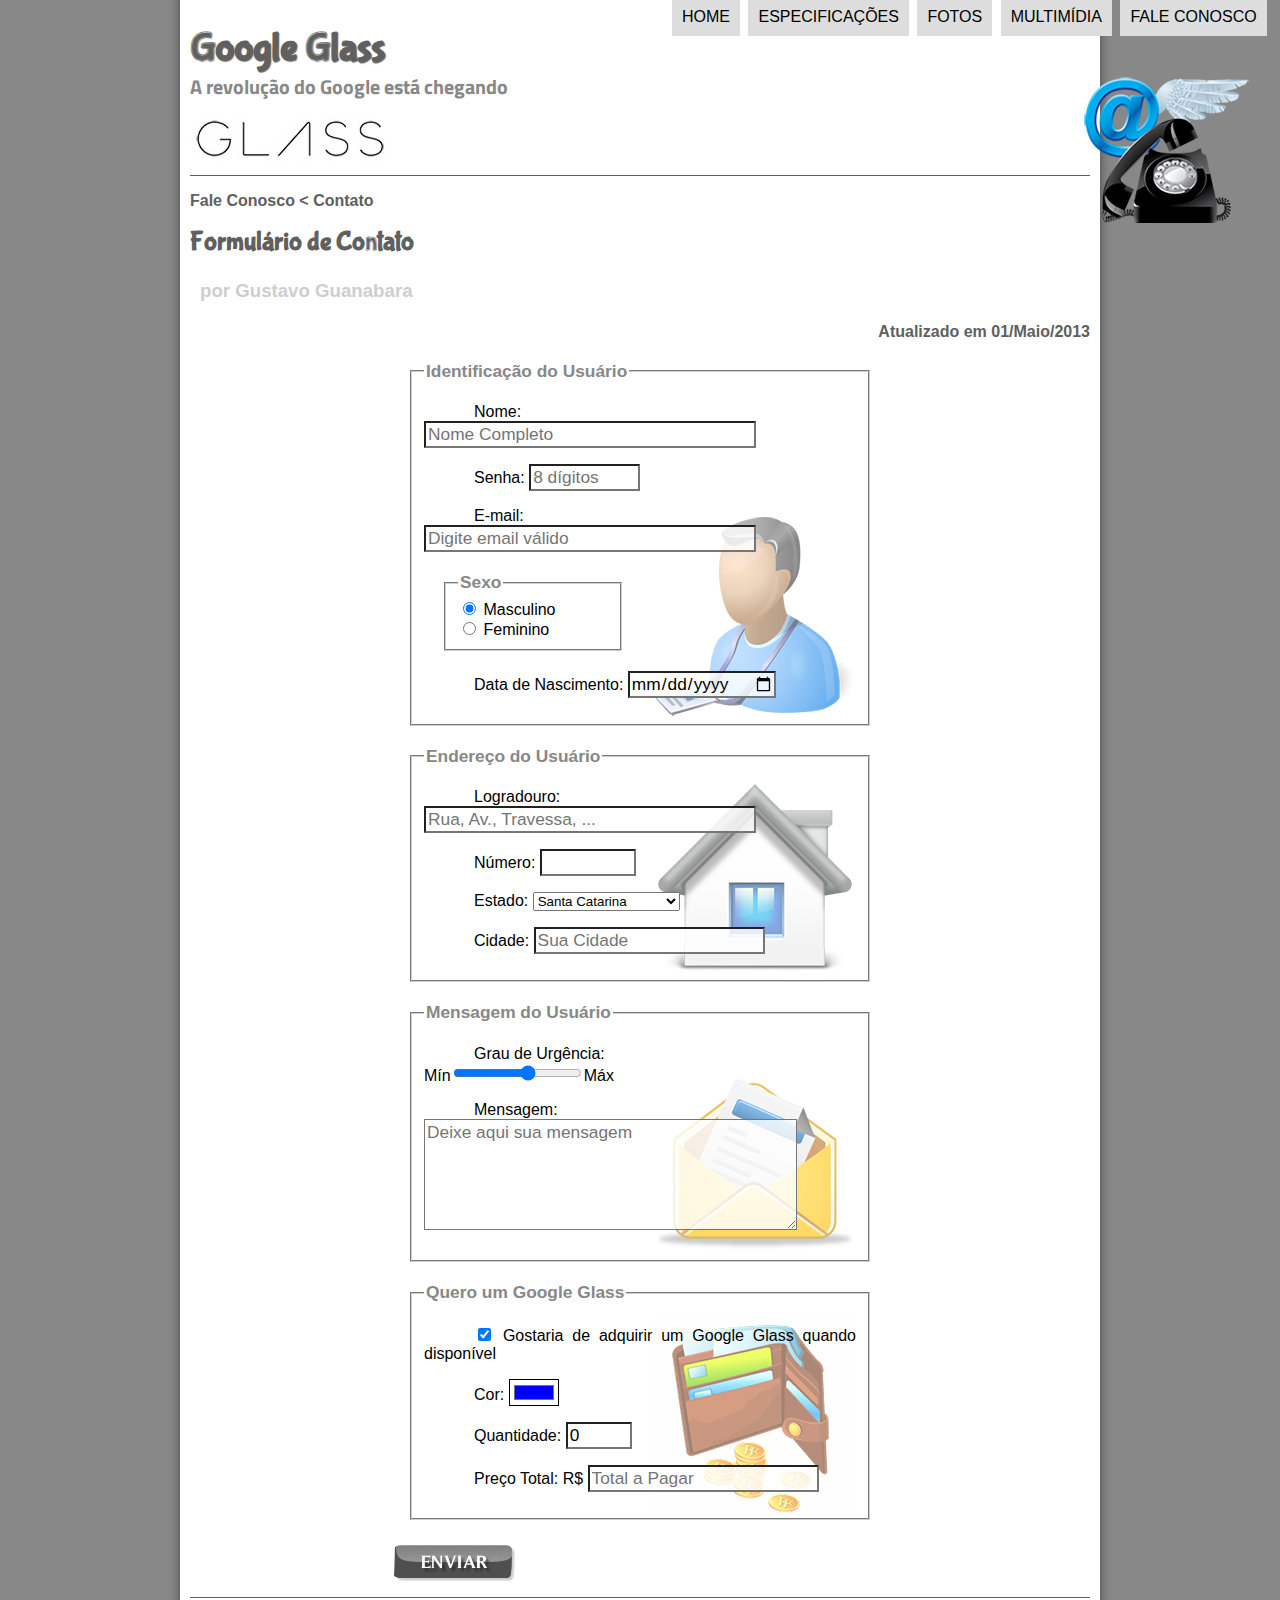
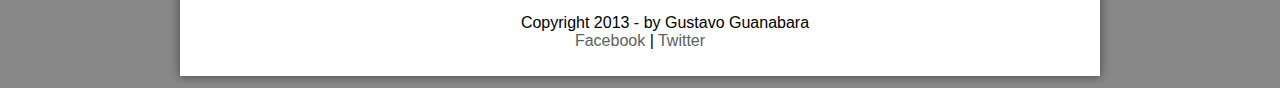
<file: fale-conosco.html>
<!DOCTYPE html>
<html lang="pt-br">
    <head>
        <meta charset="UTF-8"/>
        <meta name="viewport" content="width=device-width, initial-scale=1.0">
        <title>Tudo sobre Google Glass</title>
        <link rel="stylesheet" href="_css/estilo.css"/>
        <link rel="stylesheet" href="_css/form.css"/>
    </head>
    <script src="_javascript/funcoes.js"></script>
    <script>
        function calc_total() {
            var qtd = parseInt(document.getElementById('cQtd').value);
            tot = qtd * 1500;
            document.getElementById('cTot').value = tot;
        }
    </script>
    <body>
        <div id="interface">
            <header id="cabecalho">
                <hgroup>
                    <h1>Google Glass</h1>
                    <h2>A revolução do Google está chegando</h2>
                </hgroup>

                <img id="icone" src="_imagens/contato.png"/>
                <nav id="menu">
                    <h1>Menu Principal</h1>
                    <ul>
                        <li onmouseover="mudaFoto('_imagens/home.png')" onmouseout="mudaFoto('_imagens/contato.png')"><a href="index.html">Home</a></li>
                        <li onmouseover="mudaFoto('_imagens/especificacoes.png')" onmouseout="mudaFoto('_imagens/contato.png')"><a href="specs.html">Especificações</a></li>
                        <li onmouseover="mudaFoto('_imagens/fotos.png')" onmouseout="mudaFoto('_imagens/contato.png')"><a href="fotos.html">Fotos</a></li>
                        <li onmouseover="mudaFoto('_imagens/multimidia.png')" onmouseout="mudaFoto('_imagens/contato.png')"><a href="multimidia.html">Multimídia</a></li>
                        <li onmouseover="mudaFoto('_imagens/contato.png')" onmouseout="mudaFoto('_imagens/contato.png')"><a href="fale-conosco.html">Fale conosco</a></li>
                    </ul>
                </nav>
            </header>

            <section id="corpo-full">
                <article id="noticia-principal">
                    <header id="cabecalho-artigo">
                        <hgroup>
                            <h3>Fale Conosco &lt; Contato</h3>
                            <h1>Formulário de Contato</h1>
                            <h2>por Gustavo Guanabara</h2>
                            <h3 class="direita">Atualizado em 01/Maio/2013</h3>
                        </hgroup>
                    </header>

                        <form method="POST" id="fContato" action="mailto:edemilsonbr@gmail.com" oninput="calc_total();">
                            <fieldset id="usuario">
                                <legend>Identificação do Usuário</legend>
                                    <p>
                                        <label for="cNome">Nome:</label>
                                        <input type="text" name="tNome" id="cNome" size="30" maxlength="30" placeholder="Nome Completo"/>
                                    </p>
                                    <p>
                                        <label for="cSenha">Senha:</label>
                                        <input type="password" name="tSenha" id="cSenha" size="8" maxlength="8" placeholder="8 dígitos"/>
                                    </p>
                                    <p>
                                        <label for="cEmail">E-mail:</label>
                                        <input type="email" name="tEmail" id="cEmail" size="30" maxlength="40" placeholder="Digite email válido"/>
                                    </p>
                                    <fieldset id="sexo">
                                        <legend>
                                            Sexo
                                        </legend>
                                            <input type="radio" name="tSexo" id="cMasc" checked/>
                                            <label for="cMasc">
                                                Masculino
                                            </label><br/>
                                            <input type="radio" name="tSexo" id="cFem"/>
                                            <label for="cFem">
                                                Feminino
                                            </label>
                                    </fieldset>
                                    <p><label for="cNasc">
                                            Data de Nascimento:
                                       </label>
                                       <input type="date" name="tNasc" id="cNasc"/>
                                    </p>
                            </fieldset>
    
                            <fieldset id="endereco">
                                <legend>Endereço do Usuário</legend>
                                    <p>
                                        <label for="cRua">Logradouro:</label>
                                        <input type="text" name="tRua" id="cRua" size="30" maxlength="80" placeholder="Rua, Av., Travessa, ..."/>
                                    </p>
                                    <p>
                                        <label for="cNum">Número:</label>
                                        <input type="number" name="tNum" id="cNum" min="0" max="99999"/>
                                    </p>
                                    <p>
                                        <label for="cEst">
                                            Estado:
                                        </label>
                                        <select name="tEst" id="cEst">
                                            <optgroup label="Região Sudeste">
                                                <option value="mg">Minas Gerais</option>
                                                <option value="rj">Rio de Janeiro</option>
                                                <option value="sp">São Paulo</option>
                                            </optgroup>
                                            <optgroup label="Região Sul">
                                                <option value="pr">Paraná</option>
                                                <option selected value="sc">Santa Catarina</option>
                                                <option value="rs">Rio Grande do Sul</option>
                                            </optgroup>
                                        </select>
                                    </p>
                                    <p>
                                        <label for="cCid">
                                            Cidade:
                                        </label>
                                        <input type="text" name="tCid" id="cCid" size="20" maxlength="40" placeholder="Sua Cidade" list="cidades">
                                        <datalist id="cidades">
                                            <option value="Capivari de Baixo"></option>
                                            <option value="Florianópolis"></option>
                                            <option value="Tubarão"></option>
                                        </datalist>
                                    </p>
                            </fieldset>
    
                           <fieldset id="mensagem">
                                <legend>Mensagem do Usuário</legend>
                                    <p>
                                        <label for="cUrg">
                                            Grau de Urgência:
                                        </label>
                                        <br/>Mín<input type="range" name="tUrg" id="cUrg" min="0" max="10" step="2">Máx
                                    </p>
                                    <p>
                                        <label for="cMsg">
                                            Mensagem:
                                        </label>
                                        <textarea name="tMsg" id="cMsg" cols="35" rows="5" placeholder="Deixe aqui sua mensagem"></textarea>
                                    </p>
                           </fieldset>
    
                            <fieldset id="pedido">
                                <legend>Quero um Google Glass</legend>
                                    <p>
                                        <input type="checkbox" name="tPed" id="cPed" checked>
                                        <label for="cPed">
                                            Gostaria de adquirir um Google Glass quando disponível
                                        </label>
                                    </p>
                                    <p>
                                        <label for="cCor">
                                            Cor:
                                        </label>
                                        <input type="color" name="tCor" id="cCor" value="#0000FF">
                                    </p>
                                    <p>
                                        <label for="cQtd">
                                            Quantidade:
                                        </label>
                                        <input type="number" name="tQtd" id="cQtd" min="0" max="10" value="0">
                                    </p>
                                    <p>
                                        <label for="cTot">
                                            Preço Total: R$
                                        </label>
                                        <input type="text" name="tTot" id="cTot" placeholder="Total a Pagar" readonly>
                                    </p>
                            </fieldset>
                            <!-- Botão no formulário - Tradicional -->
                            <!-- <input type="submit" value="Enviar"/> -->
                            <!-- Botão no formulário com imagem -->
                            <input type="image" name="tEnviar" id="cEnviar" src="_imagens/botao-enviar.png"/>
                           
                        </form>

                </article>
            </section>
                
            <footer id="rodape">
                <p>Copyright 2013 - by Gustavo Guanabara<br>
                <a href="http://facebook.com" target="_blank">Facebook</a> | 
                <a href="http://twitter.com" target="_blank">Twitter</a></p>
            </footer>
        </div>
    </body>
</html>
</file>
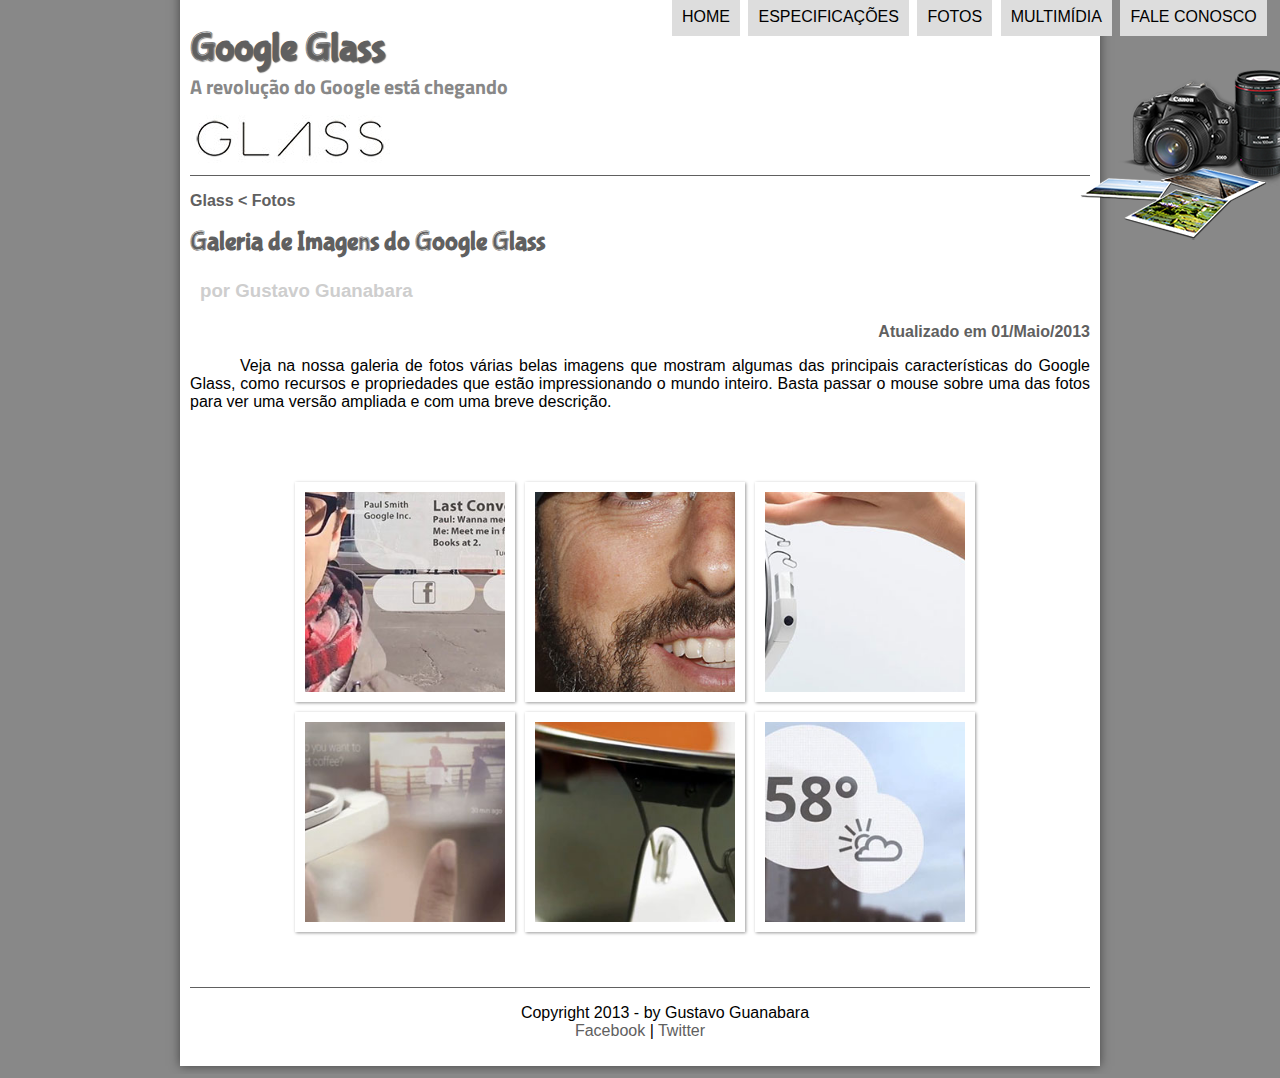
<file: fotos.html>
<!DOCTYPE html>
<html lang="pt-br">
    <head>
        <meta charset="UTF-8"/>
        <meta name="viewport" content="width=device-width, initial-scale=1.0">
        <title>Tudo sobre Google Glass</title>
        <link rel="stylesheet" href="_css/estilo.css"/>
        <link rel="stylesheet" href="_css/fotos.css">
    </head>
    <script src="_javascript/funcoes.js"></script>
    <body>
        <div id="interface">
            <header id="cabecalho">
                <hgroup>
                    <h1>Google Glass</h1>
                    <h2>A revolução do Google está chegando</h2>
                </hgroup>

                <img id="icone" src="_imagens/fotos.png"/>
                <nav id="menu">
                    <h1>Menu Principal</h1>
                    <ul>
                        <li onmouseover="mudaFoto('_imagens/home.png')" onmouseout="mudaFoto('_imagens/fotos.png')"><a href="index.html">Home</a></li>
                        <li onmouseover="mudaFoto('_imagens/especificacoes.png')" onmouseout="mudaFoto('_imagens/fotos.png')"><a href="specs.html">Especificações</a></li>
                        <li onmouseover="mudaFoto('_imagens/fotos.png')" onmouseout="mudaFoto('_imagens/fotos.png')"><a href="fotos.html">Fotos</a></li>
                        <li onmouseover="mudaFoto('_imagens/multimidia.png')" onmouseout="mudaFoto('_imagens/fotos.png')"><a href="multimidia.html">Multimídia</a></li>
                        <li onmouseover="mudaFoto('_imagens/contato.png')" onmouseout="mudaFoto('_imagens/fotos.png')"><a href="fale-conosco.html">Fale conosco</a></li>
                    </ul>
                </nav>
            </header>

    <section id="corpo-full">
        <article id="noticia-principal">
            <header id="cabecalho-artigo">
                <hgroup>
                    <h3>Glass &lt; Fotos</h3>
                    <h1>Galeria de Imagens do Google Glass</h1>
                    <h2>por Gustavo Guanabara</h2>
                    <h3 class="direita">Atualizado em 01/Maio/2013</h3>
                </hgroup>
            </header>
        
          
          

            <p>Veja na nossa galeria de fotos várias belas imagens que mostram algumas das principais características do Google Glass, como recursos e propriedades que estão impressionando o mundo inteiro. Basta passar o mouse sobre uma das fotos para ver uma versão ampliada e com uma breve descrição.</p>

           <ul id="album-fotos">
                <li id="foto01"><span>Agenda e lembretes</span></li>
                <li id="foto02"><span>Sergey Brin usando o Glass</span></li>
                <li id="foto03"><span>Leve e compacto</span></li>
                <li id="foto04"><span>Sensação de uma tela de 50"</span></li>
                <li id="foto05"><span>Vários tipos de lente</span></li>
                <li id="foto06"><span>Informações importantes</span></li>
           </ul>

        </article>
    </section>

<footer id="rodape">
    <p>Copyright 2013 - by Gustavo Guanabara<br>
    <a href="http://facebook.com" target="_blank">Facebook</a> | 
    <a href="http://twitter.com" target="_blank">Twitter</a></p>
</footer>
</div>
</body>
</html>
</file>
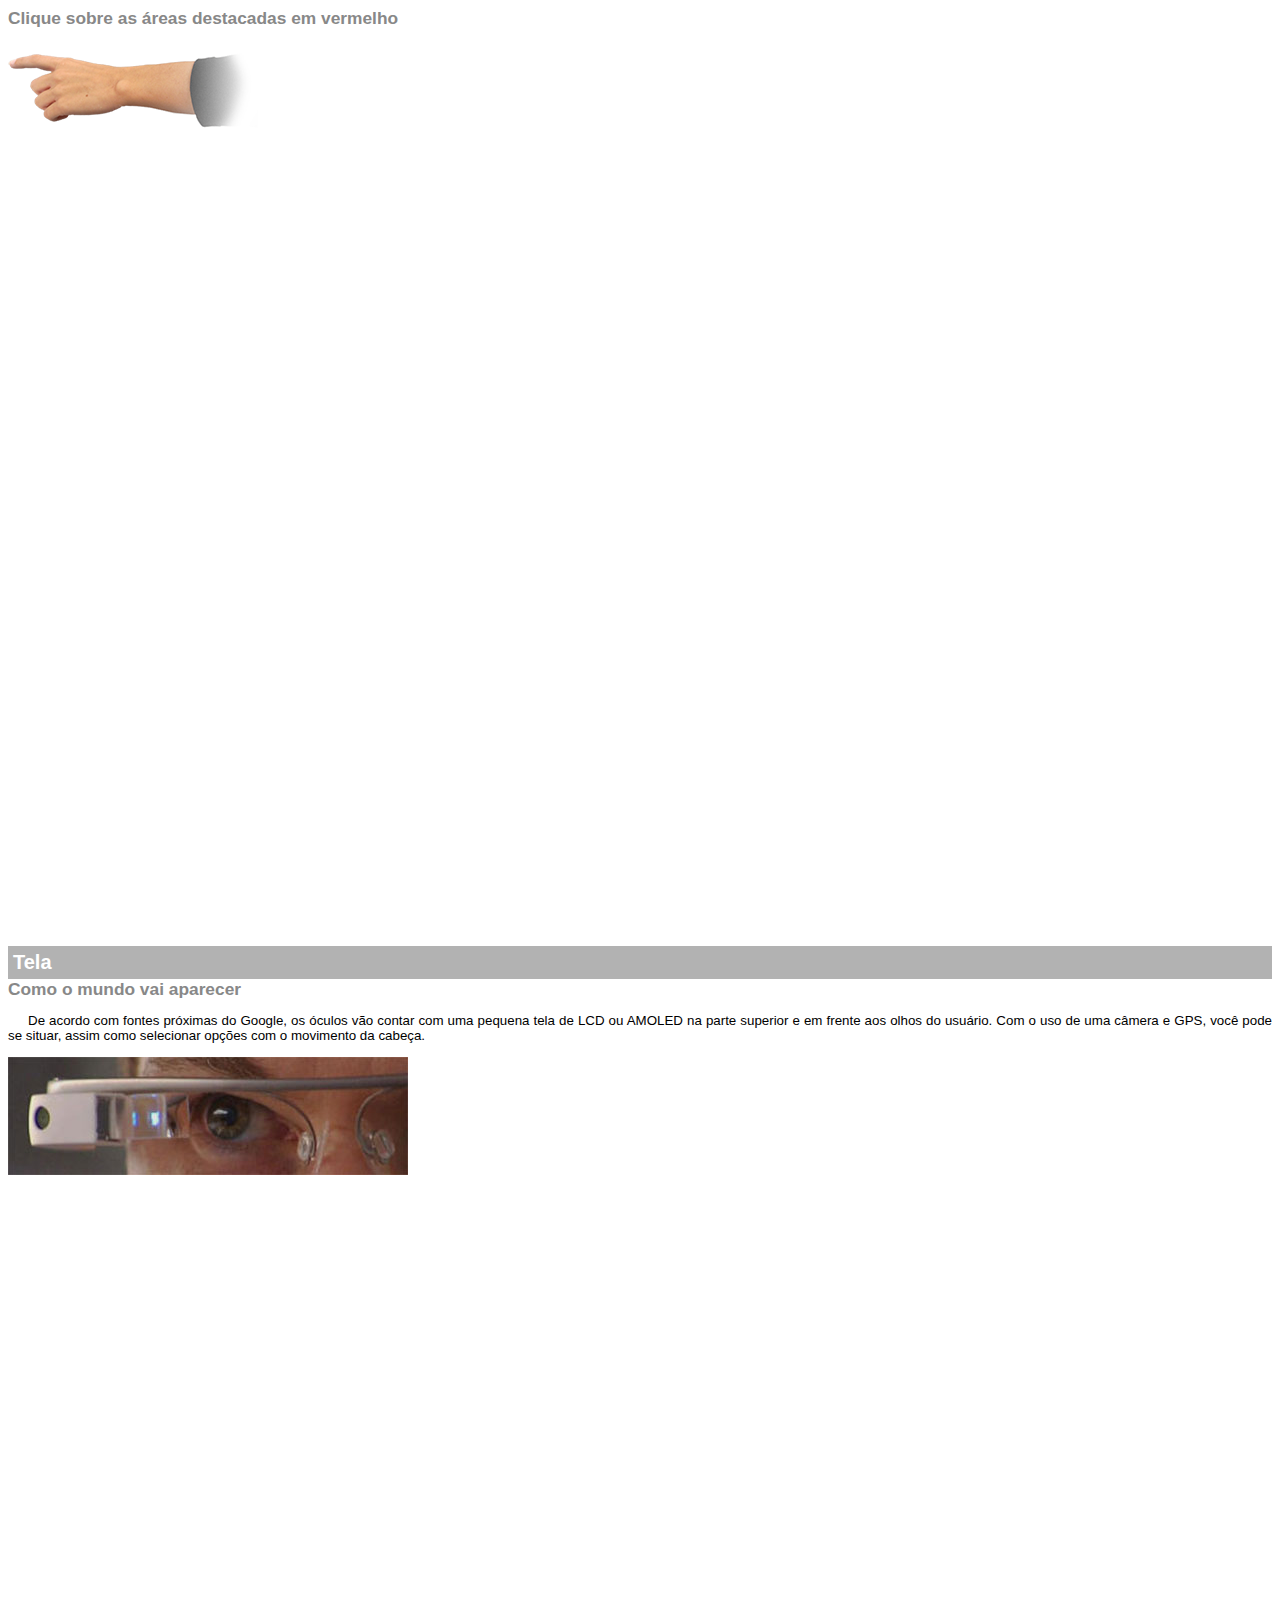
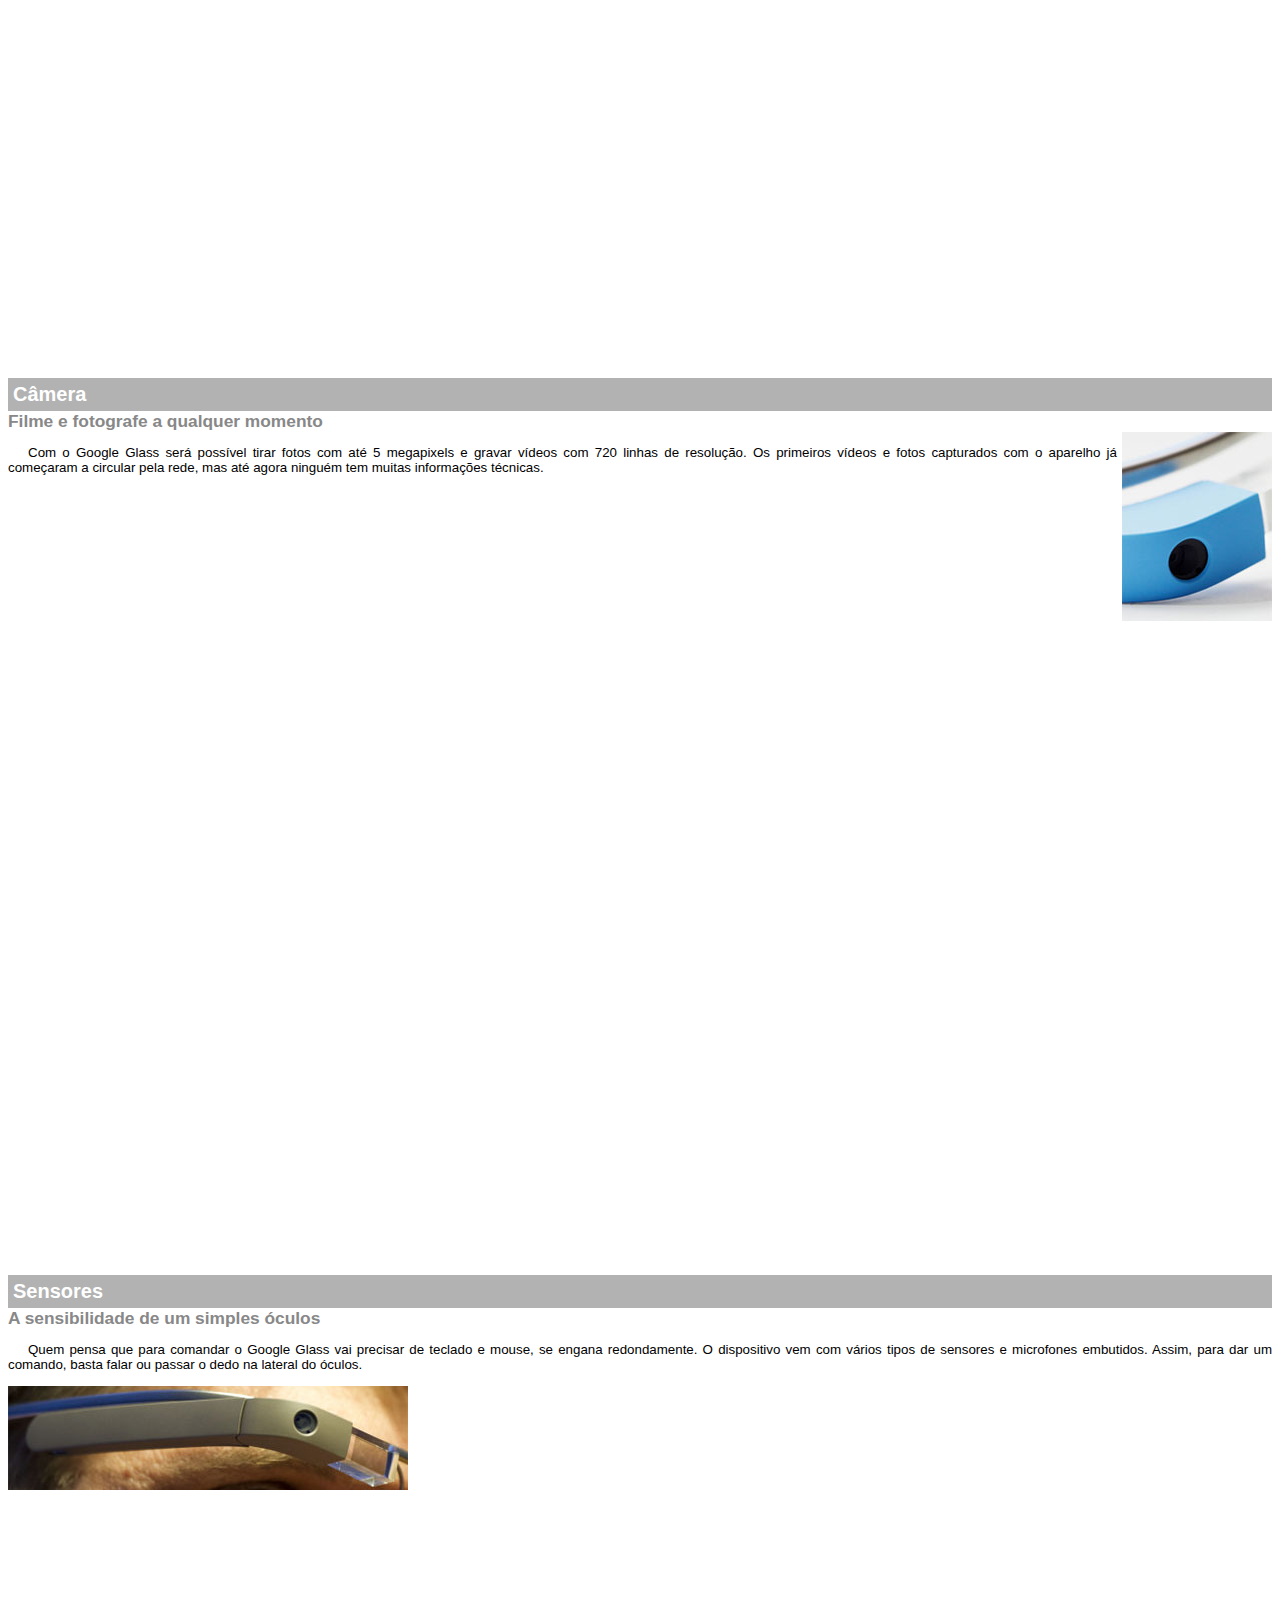
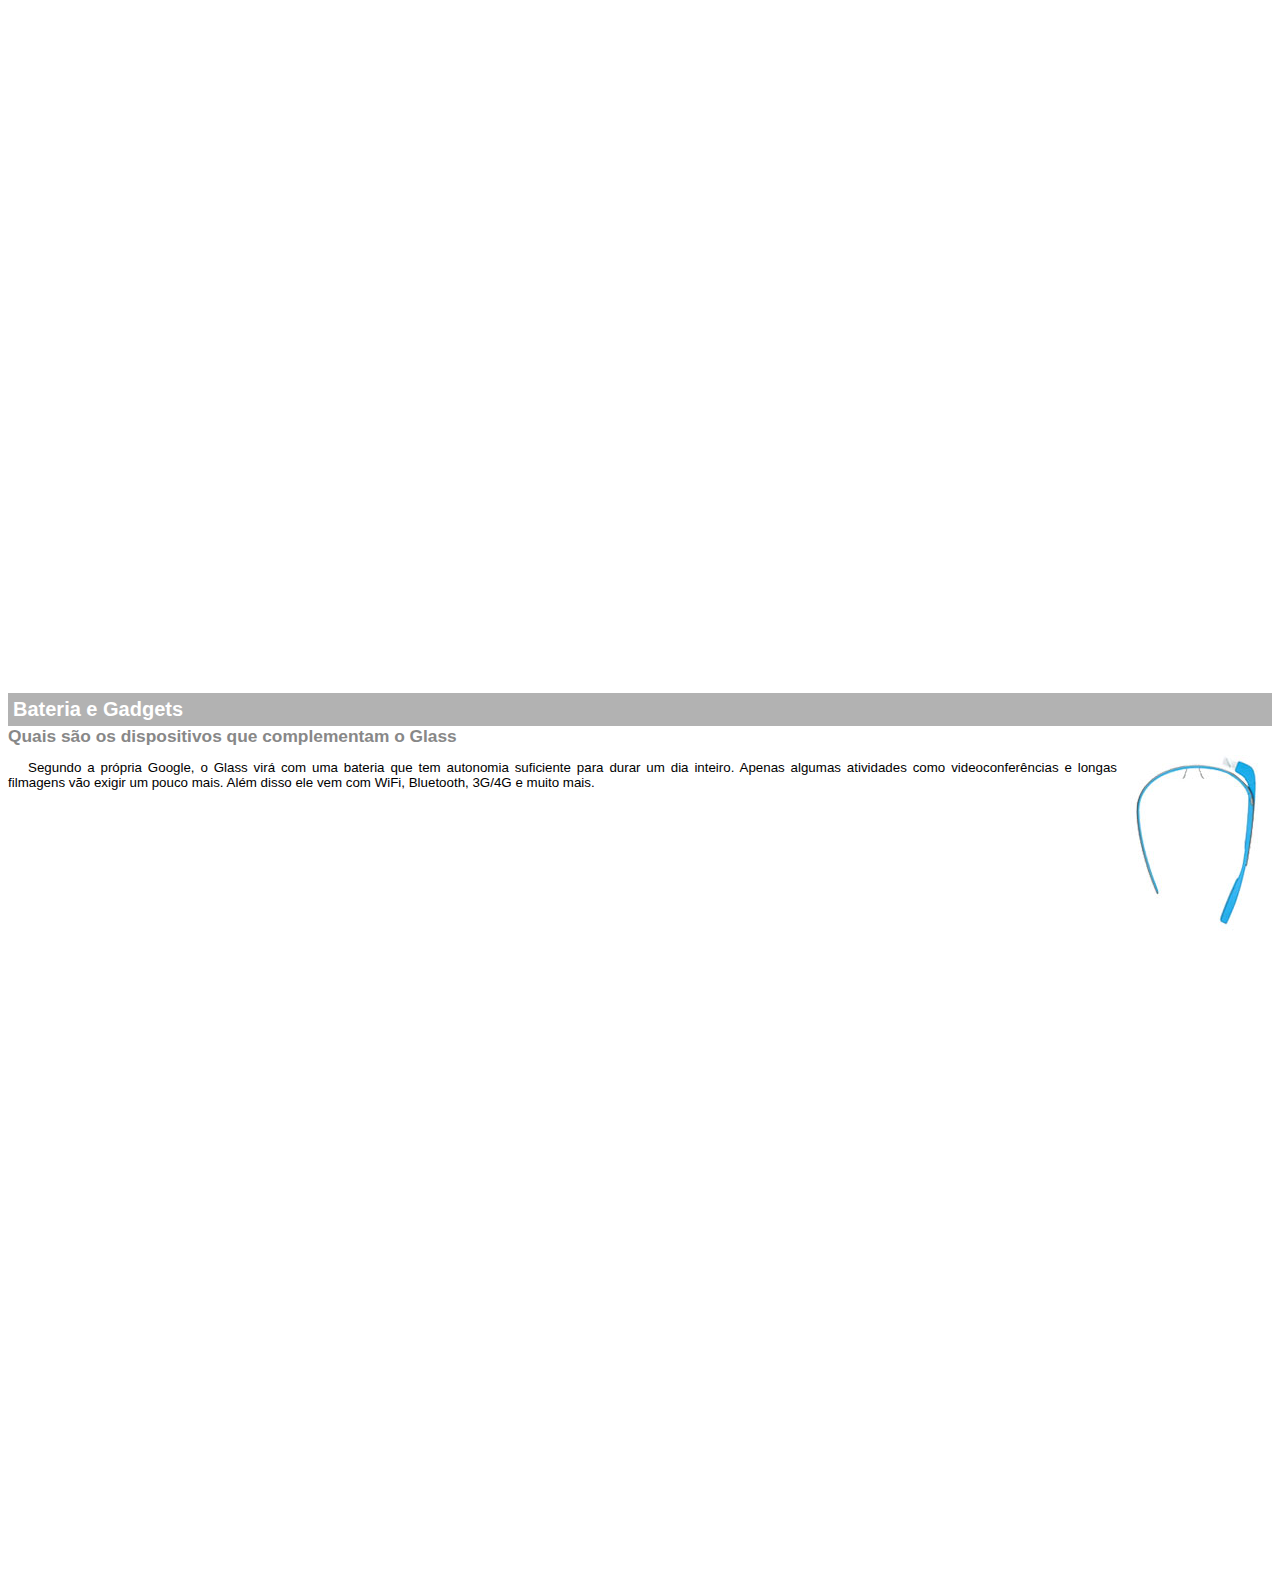
<file: google-glass.html>
<!DOCTYPE html>
<html lang="pt-br">
<head>
    <meta charset="UTF-8">
    <meta name="viewport" content="width=device-width, initial-scale=1.0">
    <title>Informações sobre o Google Glass</title>
    <style>
        body {
            font-family: Arial, Helvetica, sans-serif;
            font-size: 10pt;
        }

        p {
            text-align: justify;
            text-indent: 20px;
        }

        article h1 {
            font-size: 15pt;
            color: #ffffff;
            background-color: rgba(0, 0, 0, .3);
            padding: 5px;
            margin: 0px;
        }

        article h2 {
            font-size: 13pt;
            color: #888888;
            margin: 0px;
        }

        article {
            margin-bottom: 800px;
        }

        img.img-dir {
            display: block;
            float: right;
            margin-left: 5px;
        }




    </style>
</head>
<body>

    <article id="topo">
        <header>
            <h2>Clique sobre as áreas destacadas em vermelho</h2>
        </header>
        <img src="_imagens/mao.png" alt="Mão apontando para a esquerda"/>
    </article>

    <article id="tela">
        <header>
            <h1>Tela</h1>
            <h2>Como o mundo vai aparecer</h2>
        </header>
        <p>De acordo com fontes próximas do Google, os óculos vão contar com uma pequena tela de LCD ou AMOLED na parte superior e em frente aos olhos do usuário. Com o uso de uma câmera e GPS, você pode se situar, assim como selecionar opções com o movimento da cabeça.</p>
        <img src="_imagens/det-tela.jpg" alt="Tela do Google Glass"/>
    </article>

    <article id="camera">
        <header>
            <h1>Câmera</h1>
            <h2>Filme e fotografe a qualquer momento</h2>
        </header>
        <img src="_imagens/det-camera.jpg"  class="img-dir" alt="Câmera do Google Glass"/>
        <p>Com o Google Glass será possível tirar fotos com até 5 megapixels e gravar vídeos com 720 linhas de resolução. Os primeiros vídeos e fotos capturados com o aparelho já começaram a circular pela rede, mas até agora ninguém tem muitas informações técnicas.</p>
    </article>

    <article id="sensores">
        <h1>Sensores</h1>
        <h2>A sensibilidade de um simples óculos</h2>
        <p>Quem pensa que para comandar o Google Glass vai precisar de teclado e mouse, se engana redondamente. O dispositivo vem com vários tipos de sensores e microfones embutidos. Assim, para dar um comando, basta falar ou passar o dedo na lateral do óculos.</p>
        <img src="_imagens/det-touch.jpg" alt="Sensores do Google Glass"/>
    </article>

    <article id="gadgets">
        <h1>Bateria e Gadgets</h1>
        <h2>Quais são os dispositivos que complementam o Glass</h2>
        <img src="_imagens/det-bateria.jpg" class="img-dir" alt="Bateria e Gadgets do Google Glass"/>
        <p>Segundo a própria Google, o Glass virá com uma bateria que tem autonomia suficiente para durar um dia inteiro. Apenas algumas atividades como videoconferências e longas filmagens vão exigir um pouco mais. Além disso ele vem com WiFi, Bluetooth, 3G/4G e muito mais.</p>
    </article>

    
</body>
</html>
</file>
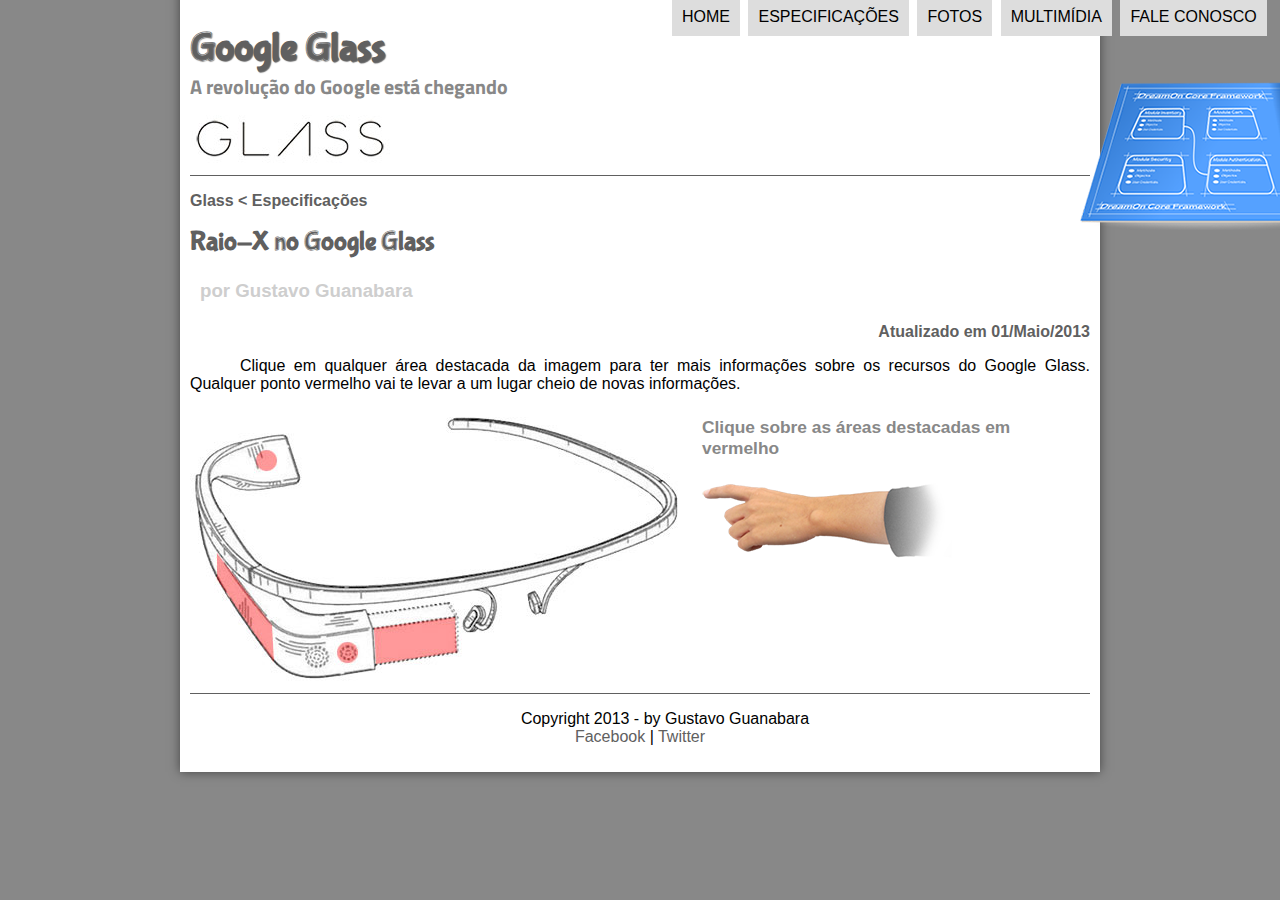
<file: specs.html>
<!DOCTYPE html>
<html lang="pt-br">
    <head>
        <meta charset="UTF-8"/>
        <meta name="viewport" content="width=device-width, initial-scale=1.0">
        <title>Tudo sobre Google Glass</title>
        <link rel="stylesheet" href="_css/estilo.css"/>
        <link rel="stylesheet" href="_css/specs.css">
    </head>
    <script src="_javascript/funcoes.js"></script>
    <body>
        <div id="interface">
            <header id="cabecalho">
                <hgroup>
                    <h1>Google Glass</h1>
                    <h2>A revolução do Google está chegando</h2>
                </hgroup>

                <img id="icone" src="_imagens/especificacoes.png"/>
                <nav id="menu">
                    <h1>Menu Principal</h1>
                    <ul>
                        <li onmouseover="mudaFoto('_imagens/home.png')" onmouseout="mudaFoto('_imagens/especificacoes.png')"><a href="index.html">Home</a></li>
                        <li onmouseover="mudaFoto('_imagens/especificacoes.png')" onmouseout="mudaFoto('_imagens/especificacoes.png')"><a href="specs.html">Especificações</a></li>
                        <li onmouseover="mudaFoto('_imagens/fotos.png')" onmouseout="mudaFoto('_imagens/especificacoes.png')"><a href="fotos.html">Fotos</a></li>
                        <li onmouseover="mudaFoto('_imagens/multimidia.png')" onmouseout="mudaFoto('_imagens/especificacoes.png')"><a href="multimidia.html">Multimídia</a></li>
                        <li onmouseover="mudaFoto('_imagens/contato.png')" onmouseout="mudaFoto('_imagens/especificacoes.png')"><a href="fale-conosco.html">Fale conosco</a></li>
                    </ul>
                </nav>
            </header>

    <section id="corpo-full">
        <article id="noticia-principal">
            <header id="cabecalho-artigo">
                <hgroup>
                    <h3>Glass &lt; Especificações</h3>
                    <h1>Raio-X no Google Glass</h1>
                    <h2>por Gustavo Guanabara</h2>
                    <h3 class="direita">Atualizado em 01/Maio/2013</h3>
                </hgroup>
            </header>
        
        
              
        <p>Clique em qualquer área destacada da imagem para ter mais informações sobre os recursos do Google Glass. Qualquer ponto vermelho vai te levar a um lugar cheio de novas informações.</p>
        
        <section id="conteudo">
            <img src="_imagens/glass-esquema-marcado.jpg" alt="Imagem do Google Glass com partes mapeadas" usemap="#meumapa"/>
            <map name="meumapa">
                <area shape="poly" coords="182,219,265,207,266,242,184,256" href="google-glass.html#tela" target="janela"/>
                <area shape="circle" coords="158,243,12" href="google-glass.html#camera" target="janela"/>
                <area shape="circle" coords="76,52,12" href="google-glass.html#gadgets" target="janela"/>
                <area shape="poly" coords="28,143,83,216,84,249,27,169" href="google-glass.html#sensores" target="janela"/>
            </map>
            <iframe src="google-glass.html" name="janela" id="frame-spec" scrolling="no"></iframe>
          
        </section>
       
        </article>
    </section>

<footer id="rodape">
    <p>Copyright 2013 - by Gustavo Guanabara<br>
    <a href="http://facebook.com" target="_blank">Facebook</a> | 
    <a href="http://twitter.com" target="_blank">Twitter</a></p>
</footer>
</div>
</body>
</html>
</file>
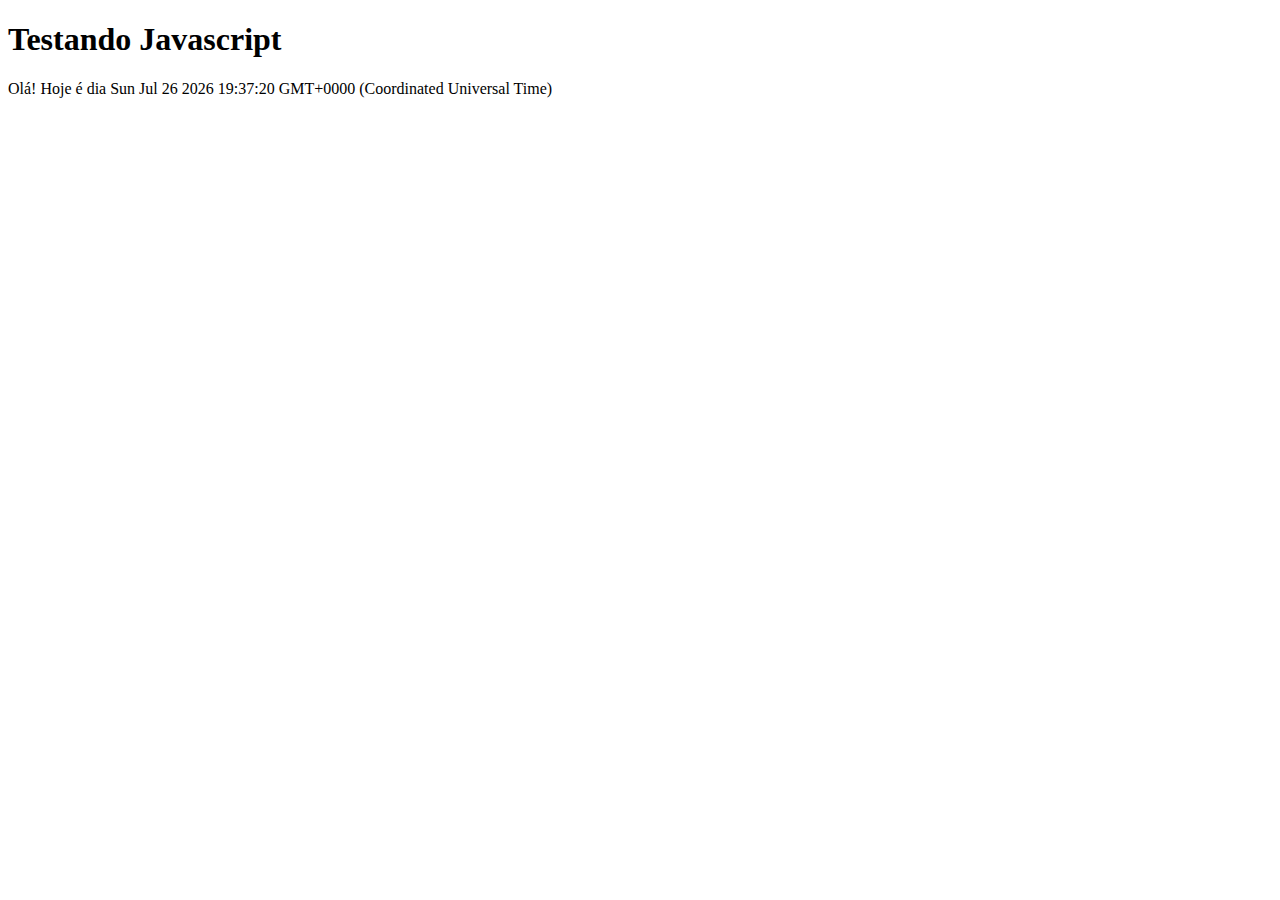
<file: testejs01.html>
<!DOCTYPE html>
<html lang="pt-br">
<head>
    <meta charset="UTF-8">
    <meta name="viewport" content="width=device-width, initial-scale=1.0">
    <title>Teste Javascript</title>
</head>
<body>
    <h1>Testando Javascript</h1>
    <script>
        document.write("Olá! Hoje é dia " + Date());
    </script>
    
</body>
</html>
</file>
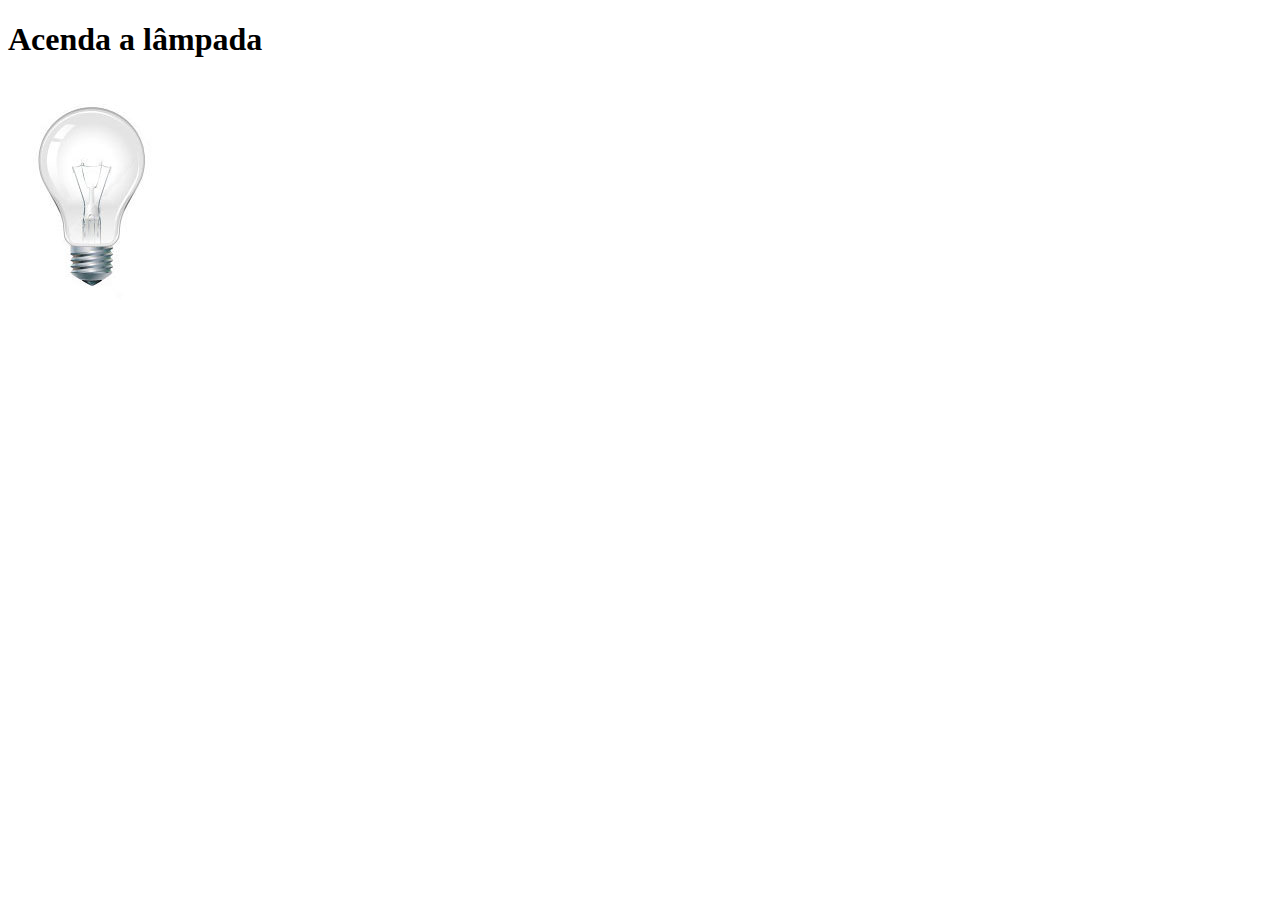
<file: testejs02.html>
<!DOCTYPE html>
<html lang="pt-br">
<head>
    <meta charset="UTF-8">
    <script>
        function acendeLampada() {
            document.getElementById("luz").src ="_imagens/lampada-acesa.jpg";
        }

        function apagaLampada() {
            document.getElementById("luz").src="_imagens/lampada-apagada.jpg";
        }

        function quebraLampada() {
            document.getElementById("luz").src="_imagens/lampada-quebrada.jpg"
        }
    </script>
    <meta name="viewport" content="width=device-width, initial-scale=1.0">
    <title>Teste Javascript</title>
</head>
<body>
    <h1>Acenda a lâmpada</h1>
    <img src="_imagens/lampada-apagada.jpg" id="luz" onmousemove="acendeLampada()" onmouseout="apagaLampada()" onclick="quebraLampada()"/>
    
    
</body>
</html>
</file>
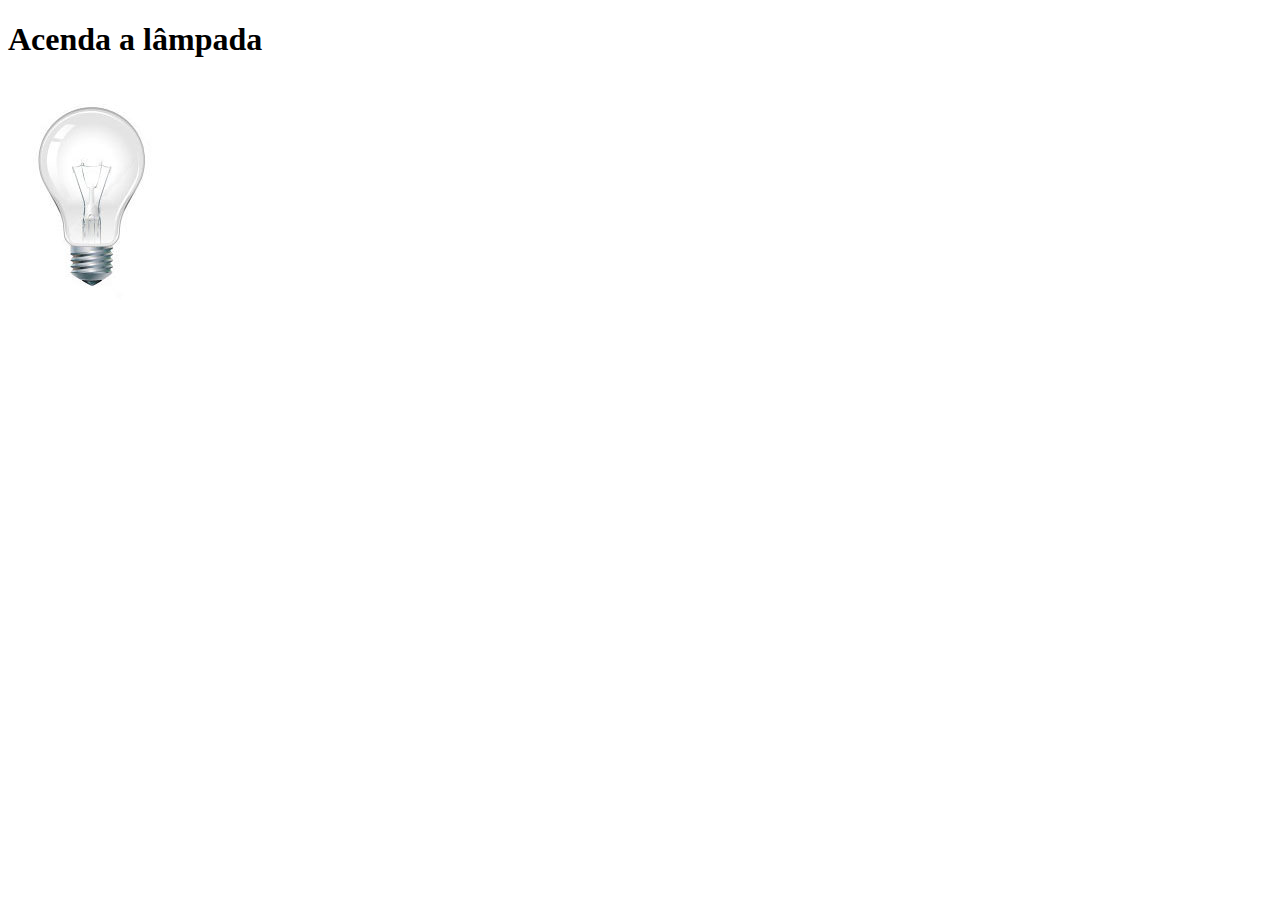
<file: testejs03.html>
<!DOCTYPE html>
<html lang="pt-br">
<head>
    <meta charset="UTF-8">
    <script>
        var quebrada = false;
        function mudaLampada(tipo) {
           
            if (!quebrada) {
                document.getElementById("luz").src = "_imagens/" + tipo + ".jpg";
                if (tipo == 'lampada-quebrada') {
                    quebrada = true;
                }
            }
            
        }

       
    </script>
    <meta name="viewport" content="width=device-width, initial-scale=1.0">
    <title>Teste Javascript</title>
</head>
<body>
    <h1>Acenda a lâmpada</h1>
    <img src="_imagens/lampada-apagada.jpg" id="luz" onmousemove="mudaLampada('lampada-acesa')" onmouseout="mudaLampada('lampada-apagada')" onclick="mudaLampada('lampada-quebrada')"/>
    
    
</body>
</html>
</file>
<file: _css/estilo.css>
@charset "utf-8";
@import url('https://fonts.googleapis.com/css2?family=Titillium+Web&display=swap');
@font-face {
    font-family: 'Fontelogo' ;
    src: url("../_fonts/bubblegum-sans-regular.otf");
}

p {
    font-family: Arial, Helvetica, sans-serif;
    text-align: justify;
    text-indent: 50px;
}

a {
    color: #606060;
    text-decoration: none;
}

a:hover {
    text-decoration: underline;
}
code {
    color: rgba(50,100, 200, 0.5);
   
}
body {
    background-color: #888888;
    font-family: Arial, Helvetica, sans-serif;
}

div#interface {
    width: 900px;
    background-color: white;
    margin: -20px auto 0px auto;
    box-shadow: 0px 0px 10px rgba(0,0,0, 0.5);
    padding: 10px;
}

header#cabecalho img#icone {
    position: absolute;
    left: 1080px;
    top: 70px;
}

header#cabecalho {
    border-bottom: 1px #606060 solid;
    height: 150px;
    background: url("../_imagens/glass-logo-peq.jpg") no-repeat 0px 90px;
}

header#cabecalho h1 {
    font-family: 'Fontelogo', Helvetica, sans-serif;
    font-size: 30pt;
    color: #606060;
    text-shadow: 1px 1px 1px rgba(0,0,0, 0.6);
    padding: 0px;
    margin-bottom: 0px;
}

header#cabecalho h2 {
    font-family: 'Titillium Web', sans-serif;
    font-size: 15pt;
    color: #888888;
    padding: 0px;
    margin-top: 0px;
 }

/* Formação de imagens com legendas */
figure.foto-legenda {
    position: relative;
    border: 8px solid white;
    box-shadow: 1px 1px 4px black;
}

figure.foto-legenda img {
    width: 100%;
    height: 100%;
}

figure.foto-legenda figcaption {
    font-family: Arial, Helvetica, sans-serif;
    font-size: 1.5em;
    opacity: 0;
    position: absolute;
    top: 0px;
    background-color: rgba(0,0,0, 0.4);
    color: white;
    width: 100%;
    height: 100%;
    padding: 10px;
    box-sizing: border-box;
    transition: opacity 1s;
}

figure.foto-legenda:hover figcaption {
    opacity: 1;
}

/* Formatação do menu */
nav#menu {
    display: block;
}

 nav#menu ul {
     list-style: none;
     text-transform: uppercase;
     position: absolute;
     top: -20px;
     left: 630px;
 }

 nav#menu li {
     display: inline-block;
     background-color: #dddddd;
     padding: 10px;
     margin: 2px;
     transition: background-color 1s;
 }

 nav#menu li:hover {
     background-color: #606060;
 }

 nav#menu h1 {
     display: none;
 }

 nav#menu a {
     color: black;
     text-decoration: none;
 }

 nav#menu a:hover {
     color: #ffffff;
     text-decoration: underline;
 }

 section#corpo {
     display: block;
     width: 500px;
     float: left;
     border-right: 1px solid #606060;
     padding-right: 15px;
 }

 article#noticia-principal h2{
    font-size: 12pt;
    color: #606060;
    background-color: #dddddd;
    padding: 5px 0px 5px 10px;
    margin: 10px 0px 10px 0px;
 }

 header#cabecalho-artigo h1 {
     font-family: 'FonteLogo', sans-serif;
     font-size: 20pt;
     color: #606060;
     margin-top: 0px;
 }
 header#cabecalho-artigo h2 {
    font-size: 14pt;
    color: #cecece;
    background-color: #ffffff;
    margin: 0px;
 }

 .direita {
   text-align: right;  
 }

 header#cabecalho-artigo h3 {
    font-size: 12pt;
    color: #606060;
 }

 table#tabelaspec {
     border: 1px solid #606060;
     border-spacing: 0px;
     margin-left: auto;
     margin-left: auto;
 }

 table#tabelaspec td {
    border: 1px solid #606060;
    padding: 10px;
    text-align: center;
    vertical-align: middle;
}

table#tabelaspec td.ce {
    color: #ffffff;
    background-color: #606060;
    vertical-align: top;
    font-weight: bold;
}

table#tabelaspec td.cd {
    background-color: #cecece;
}

table#tabelaspec caption {
    color: #888888;
    font-size: 13pt;
    font-weight: bolder;
}

table#tabelaspec caption span {
    display: block;
    float: right;
    color: #000000;
    font-size: 8pt;
    margin-top: 10pt;
}


aside#lateral {
     display: block;
     width: 350px;
     float: right;
     background-color: #dddddd;
     padding: 10px;
     margin-top: 10px;
     box-shadow: 2px 2px 2px rgba(0,0,0,.5);
 }

aside#lateral h1 {
    font-family: 'FonteLogo', sans-serif;
    font-size: 20pt;
    color: #606060;
    margin-top: 0px;
 }

aside#lateral h2 {
     background-color: #606060;
     font-size: 14pt;
     color: #ffffff;
     padding: 5px;
}

aside video#video-lateral {
    display: block;
    position: relative;
    width: 350px;
}

 footer#rodape {
     clear: both;
     border-top: 1px solid #606060;
 }

 footer#rodape p {
     text-align: center;
 }
</file>
<file: _css/form.css>
@charset "UTF-8";

form {
    width: 500px;
    margin: auto;
}

input, textarea {
    font-family: sans-serif;
    font-weight: normal;
    font-size: 13pt;
    background-color: rgba(255, 255, 255, .8);
}

input:hover, textarea:hover {
    background-color: #dddddd;
}

legend {
    color: #888888;
    font-weight: bold;
    font-size: 13pt;
    font-family: sans-serif;
}

fieldset {
    border-color: #cecece;
    margin: 20px;
}

fieldset#sexo {
    width: 150px;
}

fieldset#usuario {
    background: url("../_imagens/icone-contato.png") no-repeat 95% 95%;
}

fieldset#endereco {
    background: url("../_imagens/icone-endereco.png") no-repeat 95% 95%;
}

fieldset#mensagem {
    background: url("../_imagens/icone-mensagem.png") no-repeat 95% 95%;
}

fieldset#pedido {
    background: url("../_imagens/icone-pagamento.png") no-repeat 95% 95%;
}
</file>
<file: _css/fotos.css>
@charset "UTF-8";

ul#album-fotos {
    width: 700px;
    margin: 0 auto;
    padding: 50px;
    overflow: hidden;
    list-style: none;
}

ul#album-fotos li{
    float: left;
    width: 200px;
    height: 200px;
    margin: 5px;
    border: 10px solid white;
    background-color: white;
    box-shadow: 1px 1px 3px rgba(0, 0, 0, .4);
    transition: all .3s ease-in;
}

ul#album-fotos li span{
    opacity: 0;
    color: white;
    text-shadow: 1px black;
    background-color: rgba(0, 0, 0, .3);
    font-size: 9pt;
    line-height: 370px;
    padding: 5px;
}

ul#album-fotos li:hover{
    transform: scale(1.5);
}

ul#album-fotos li:hover span{
    opacity: 1;
}

ul#album-fotos li#foto01{
    background: url('../_imagens/galeria-01.jpg') no-repeat;
    background-position: 50% 50%;
    background-size: 400px 400px;
    background-color: #ffffff;
}

ul#album-fotos li#foto01:hover {
    background-position: 0px 0px;
    background-size: 200px 200px;
}

ul#album-fotos li#foto02{
    background: url('../_imagens/galeria-02.jpg') no-repeat;
    background-position: 50% 50%;
    background-size: 400px 400px;
    background-color: #ffffff;
}

ul#album-fotos li#foto02:hover {
    background-position: 0px 0px;
    background-size: 200px 200px;
}

ul#album-fotos li#foto03{
    background: url('../_imagens/galeria-03.jpg') no-repeat;
    background-position: 50% 50%;
    background-size: 400px 400px;
    background-color: #ffffff;
}

ul#album-fotos li#foto03:hover {
    background-position: 0px 0px;
    background-size: 200px 200px;
}

ul#album-fotos li#foto04{
    background: url('../_imagens/galeria-04.jpg') no-repeat;
    background-position: 50% 50%;
    background-size: 400px 400px;
    background-color: #ffffff;
}

ul#album-fotos li#foto04:hover {
    background-position: 0px 0px;
    background-size: 200px 200px;
}

ul#album-fotos li#foto05{
    background: url('../_imagens/galeria-05.jpg') no-repeat;
    background-position: 50% 50%;
    background-size: 400px 400px;
    background-color: #ffffff;
}

ul#album-fotos li#foto05:hover {
    background-position: 0px 0px;
    background-size: 200px 200px;
}

ul#album-fotos li#foto06{
    background: url('../_imagens/galeria-06.jpg') no-repeat;
    background-position: 50% 50%;
    background-size: 400px 400px;
    background-color: #ffffff;
}

ul#album-fotos li#foto06:hover {
    background-position: 0px 0px;
    background-size: 200px 200px;
}
</file>
<file: _css/specs.css>
@charset "UTF-8";

section#conteudo {
    width: 1000px;
    margin: auto;
}

iframe#frame-spec {
    width: 380px;
    height: 280px;
    border: none;
    overflow: hidden;
}

iframe#frame-spec::-webkit-scrollbar {
    display: none;
}
</file>
